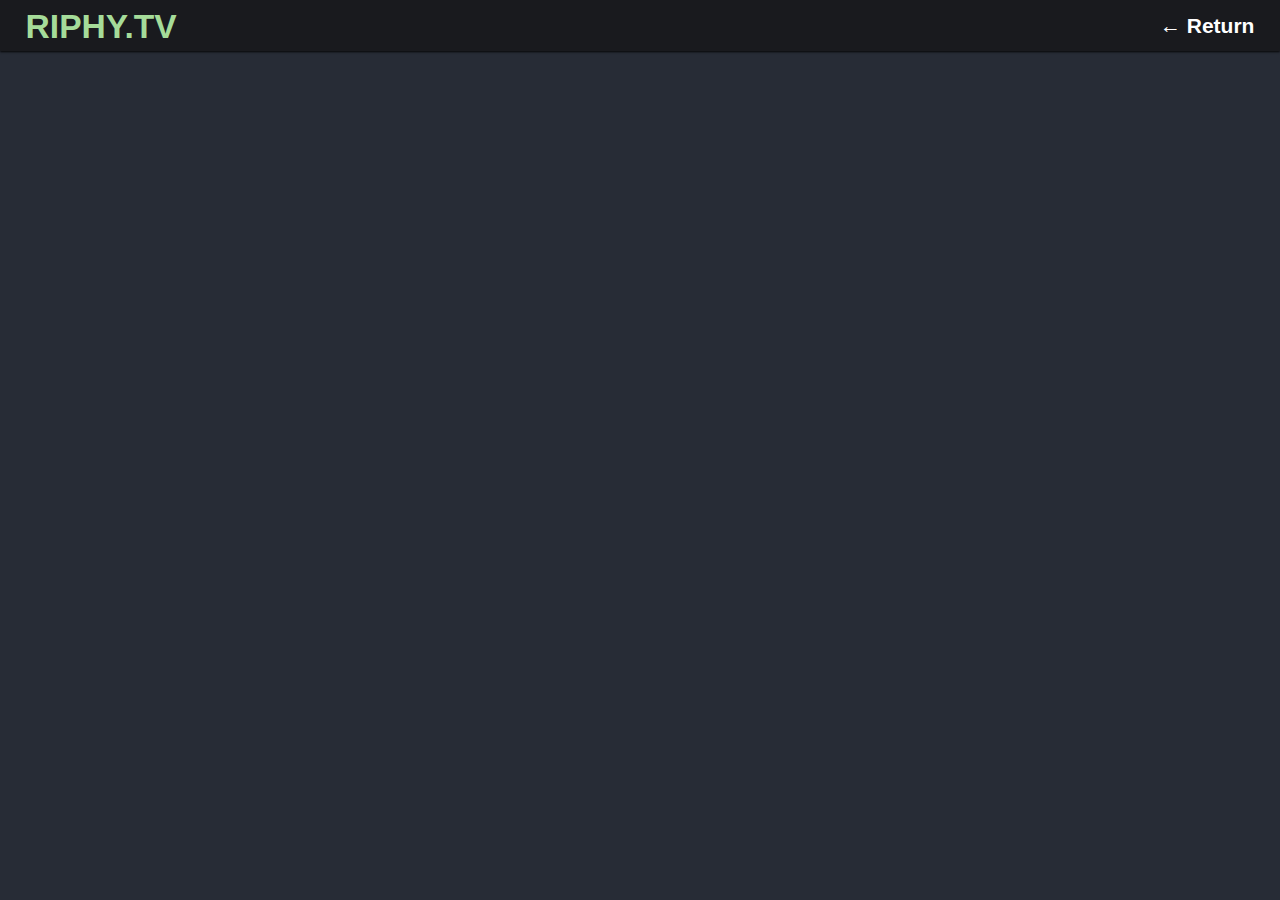
<file: video.html>
<!DOCTYPE html>
<html>
<head>
    <title>Riphy.tv</title>
    <link rel="stylesheet" href="video.css">
    <link rel="icon" href="froge-removebg-preview.png" type="image/png">
    <!-- Add your own styles if necessary -->
</head>
<body>
    <div class="nav-bar">
        <div class="nav-bar-item">
            <a class="nav-main" href="/">
                <h1 class="nav-header">RIPHY<span style="color: #a5dc99;">.TV</span></h1>
            </a>
        </div>
        <div class="nav-bar-item">
            <div class="search-bar"></div>
        </div>
        <div class="nav-bar-item user-container">
            <div class="nav-link-vanish">
                <a class="nav-main" href="/"><p class="">← Return</p></a>
            </div>
        </div>
        <div class="nav-bar-item-phone"></div>
    </div>
    <div class="video-container">
        <div id="player"></div>
    </div>

    <script src="https://www.youtube.com/iframe_api"></script>
    <script>
        // Parse the video ID from the URL query parameter
        var urlParams = new URLSearchParams(window.location.search);
        var videoId = urlParams.get("id");

        // Create the YouTube player
        var player;
        function onYouTubeIframeAPIReady() {
            player = new YT.Player('player', {
                width: '100%',
                height: '900px',
                videoId: videoId,
                playerVars: {
                    autoplay: 0, // Adjust autoplay settings as desired
                    controls: 0, // Hide default YouTube controls
                    disablekb: 1, // Disable keyboard controls
                    enablejsapi: 1, // Enable JavaScript API
                    modestbranding: 1 // Hide YouTube logo in the control bar
                },
                events: {
                    onReady: onPlayerReady
                }
            });
        }

        function onPlayerReady(event) {
            // Optional: Perform additional actions when the player is ready
        }
    </script>
</body>
</html>
</file>
<file: video.css>
body {
    line-height: 1.6;
    background: #272c36;


    color: #fff;
    margin: 0;
    font-family: Roboto,Helvetica Neue,sans-serif;
    -webkit-user-select: none; /* Safari */
    -ms-user-select: none; /* IE 10 and IE 11 */
    user-select: none; /* Standard syntax */
    
}

.results-text{
    font-size: 1.5rem;
    text-align: center;
}
.page-container{
    width: 100%;
    height: 100%;
    display: flex;
    flex-direction: column;
}

.page-content{
    width: 100%;
    height: 100%;
    display: flex;
    flex-direction: column;
}

.card-info{
    margin: 0.4rem 0.8rem 0.8rem;
}

.card{
    background-color: #191a1e;
    border-radius: 7px;
    box-shadow: 0 7px 14px 0 rgb(0 0 0 / 42%);
}

.duration{
    position: absolute;
    padding: 2px 8px;
    bottom: 15px;
    left: 10px;
    background-color: rgba(0,0,0,.7);
    font-size: 90%;
    border-radius: 3px;
}

.date-uploaded{
    position: absolute;
    padding: 2px 8px;
    bottom: 15px;
    right: 10px;
    background-color: rgba(0,0,0,.7);
    font-size: 90%;
    border-radius: 3px;
}
.thumbnail{
    width: 100%;
    height: -webkit-fit-content;
    height: -moz-fit-content;
    height: fit-content;
    position: relative;
}

.thumbnailImage{
    width: 100%;
    border-radius: 7px 7px 0 0;
    height: 14rem;
    overflow: hidden;
    object-fit: cover;
}

.title{
    font-weight: 500;
    text-overflow: ellipsis;
    overflow: hidden;
    white-space: nowrap;
}

.content-container {
    width: 100%;
    display: flex;
    flex-wrap: wrap!important;
    justify-content: center;
    margin: 0;
}

.filter-wrap{
    width: 22%;
    max-width: 25%;
    margin-bottom: 1.6rem;
    padding: 0px 19.2px;
    transition: ease 250ms;
    cursor: pointer;
}

.filter-wrap:hover{
    scale: 1.1;
    z-index: 2;
    transition: ease 250ms;
}


.nav-bar {
    width: 100%;
    margin: 0;
    display: flex;
    flex-direction: row;
    align-items: center;
    height: 3.2rem;
    background-color: #191a1e;
    box-shadow: 0 1px 2px 0 rgba(0,0,0,.9);
}

.nav-bar-item{
    flex-direction: row;
    height: 100%;
    flex: 1;
    display: flex;
}

.nav-bar-main{
    margin-right: 1.6rem;
}

.nav-bar-main h1{
    display: block;
    font-size: 2em;
    margin-block-start: 0.67em;
    margin-block-end: 0.67em;
    margin-inline-start: 0px;
    margin-inline-end: 0px;
    font-weight: bold;
}

.nav-header{
    font-size: 2.1rem;
    margin: 0;
    padding-inline: 1.6rem;
}

.nav-header:hover{
    color: #a5dc99;
    cursor: pointer;
}

.nav-bar a{
    text-decoration: none;
    color: #fff;
}

.nav-bar a:hover{
    color: #a5dc99;
}

.nav-link-vanish{
    display: flex;
    padding: 0 1.6rem;
    font-weight: 500;
    font-size: 21px;
    line-height: 21.6px;
    display: flex;
    flex-direction: column;
    justify-content: center;
    height: 100%;
}

.nav-link-vanish p{
    display: block;
    margin-block-start: 1em;
    margin-block-end: 1em;
    margin-inline-start: 0px;
    margin-inline-end: 0px;
    font-weight: bold;
}
.nav-link-vanish:hover{
    color: #a5dc99;
}
.user-container{
    justify-content: flex-end;
    align-items: center;
    font-weight: 500;
    font-size: 21px;
    line-height: 21.6px;
}
</file>
